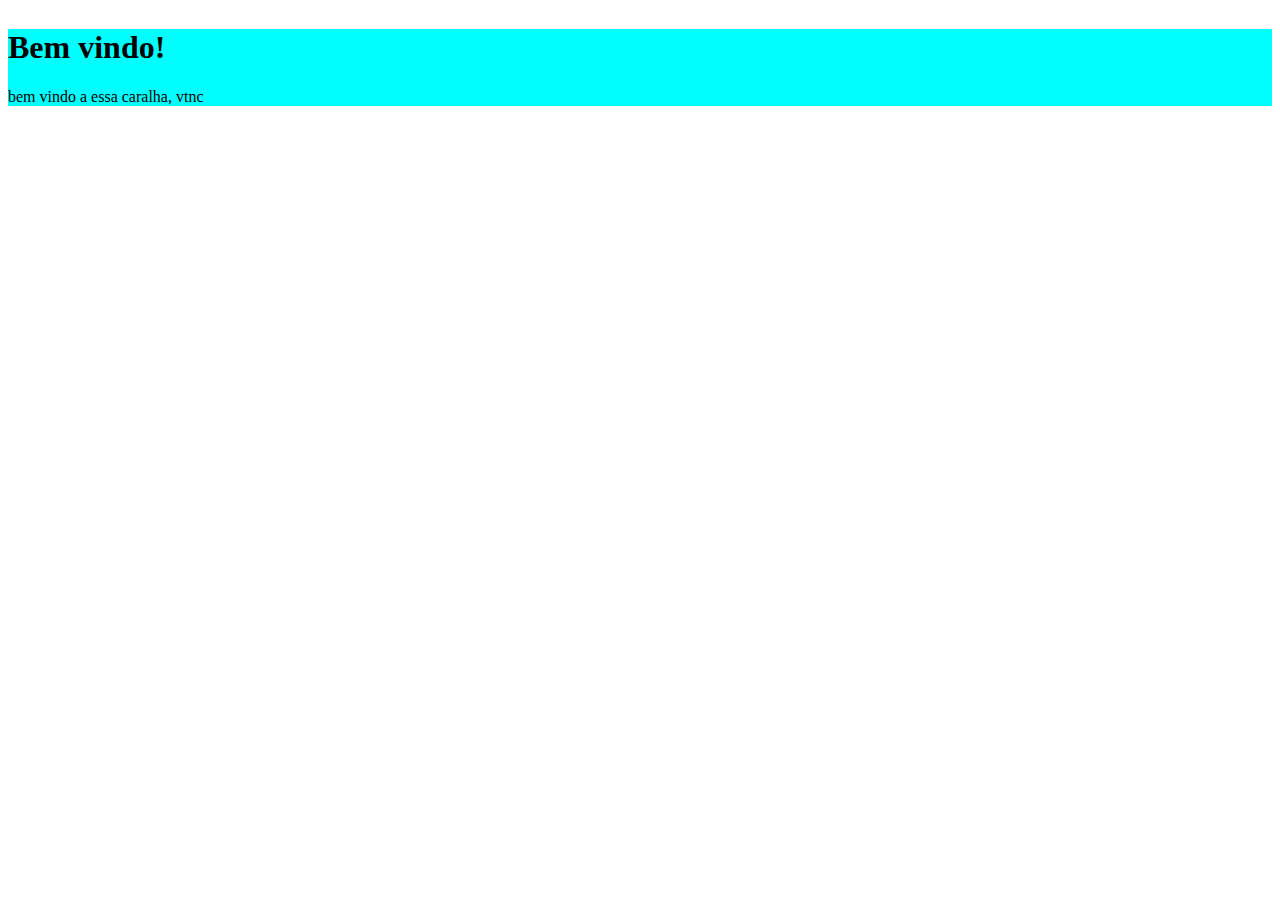
<file: index.html>
<!DOCTYPE html>
<html lang="pt-br">
  <head>
    <!-- Meta tags Obrigatórias -->
    <meta charset="utf-8" />
    <meta
      name="viewport"
      content="width=device-width, initial-scale=1, shrink-to-fit=no"
    />

    <!-- Bootstrap CSS -->
    <link
      rel="stylesheet"
      href="https://stackpath.bootstrapcdn.com/bootstrap/4.1.3/css/bootstrap.min.css"
      integrity="sha384-MCw98/SFnGE8fJT3GXwEOngsV7Zt27NXFoaoApmYm81iuXoPkFOJwJ8ERdknLPMO"
      crossorigin="anonymous"
    />

    <!-- Bootstrap CSS -->
    <link
      rel="stylesheet"
      href="https://stackpath.bootstrapcdn.com/bootstrap/4.1.3/css/bootstrap.min.css"
      integrity="sha384-MCw98/SFnGE8fJT3GXwEOngsV7Zt27NXFoaoApmYm81iuXoPkFOJwJ8ERdknLPMO"
      crossorigin="anonymous"
    />

    <!-- Font Awesome -->
    <link
      rel="stylesheet"
      href="https://use.fontawesome.com/releases/v5.3.1/css/all.css"
      integrity="sha384-mzrmE5qonljUremFsqc01SB46JvROS7bZs3IO2EmfFsd15uHvIt+Y8vEf7N7fWAU"
      crossorigin="anonymous"
    />
    

    <!-- HTML5Shiv -->
    <!--[if lt IE 9]>
      <script src="https://oss.maxcdn.com/html5shiv/3.7.2/html5shiv.min.js"></script>
    <![endif]-->

    <!-- Estilo customizado -->
    <link rel="stylesheet" type="text/css" href="estilo.css" />

    <title>Switch - TESTE</title>
    <link rel="icon" href="imagens/favicon.png" />
  </head>
  <body>

    <div id="saudacoes" class="container">
      <div class="row">
        <div class="col-md-12 d-flex">
          <div class="align-self-center">
            
            <h1 class="display-4 mt-3">Bem vindo!</h1>
            <p>bem vindo a essa caralha, vtnc</p>
            
          </div>
        </div>
      </div>
    </div>

    <div id="saida" class="container">
    <div class="row">
      <div class="col-md-12 d-flex">
        <div class="align-self-center">
          
          <h1 id="msg" class="display-4 mt-3"></h1>
          <p></p>
          
        </div>
      </div>
    </div>
  </div>
    






    <!-- JavaScript (Opcional) -->
    <!-- jQuery primeiro, depois Popper.js, depois Bootstrap JS -->

    <script src="script.js"></script>


    <script
      src="https://code.jquery.com/jquery-3.3.1.slim.min.js"
      integrity="sha384-q8i/X+965DzO0rT7abK41JStQIAqVgRVzpbzo5smXKp4YfRvH+8abtTE1Pi6jizo"
      crossorigin="anonymous"
    ></script>
    <script
      src="https://cdnjs.cloudflare.com/ajax/libs/popper.js/1.14.3/umd/popper.min.js"
      integrity="sha384-ZMP7rVo3mIykV+2+9J3UJ46jBk0WLaUAdn689aCwoqbBJiSnjAK/l8WvCWPIPm49"
      crossorigin="anonymous"
    ></script>
    <script
      src="https://stackpath.bootstrapcdn.com/bootstrap/4.1.3/js/bootstrap.min.js"
      integrity="sha384-ChfqqxuZUCnJSK3+MXmPNIyE6ZbWh2IMqE241rYiqJxyMiZ6OW/JmZQ5stwEULTy"
      crossorigin="anonymous"
    ></script>
  </body>
</html>
</file>
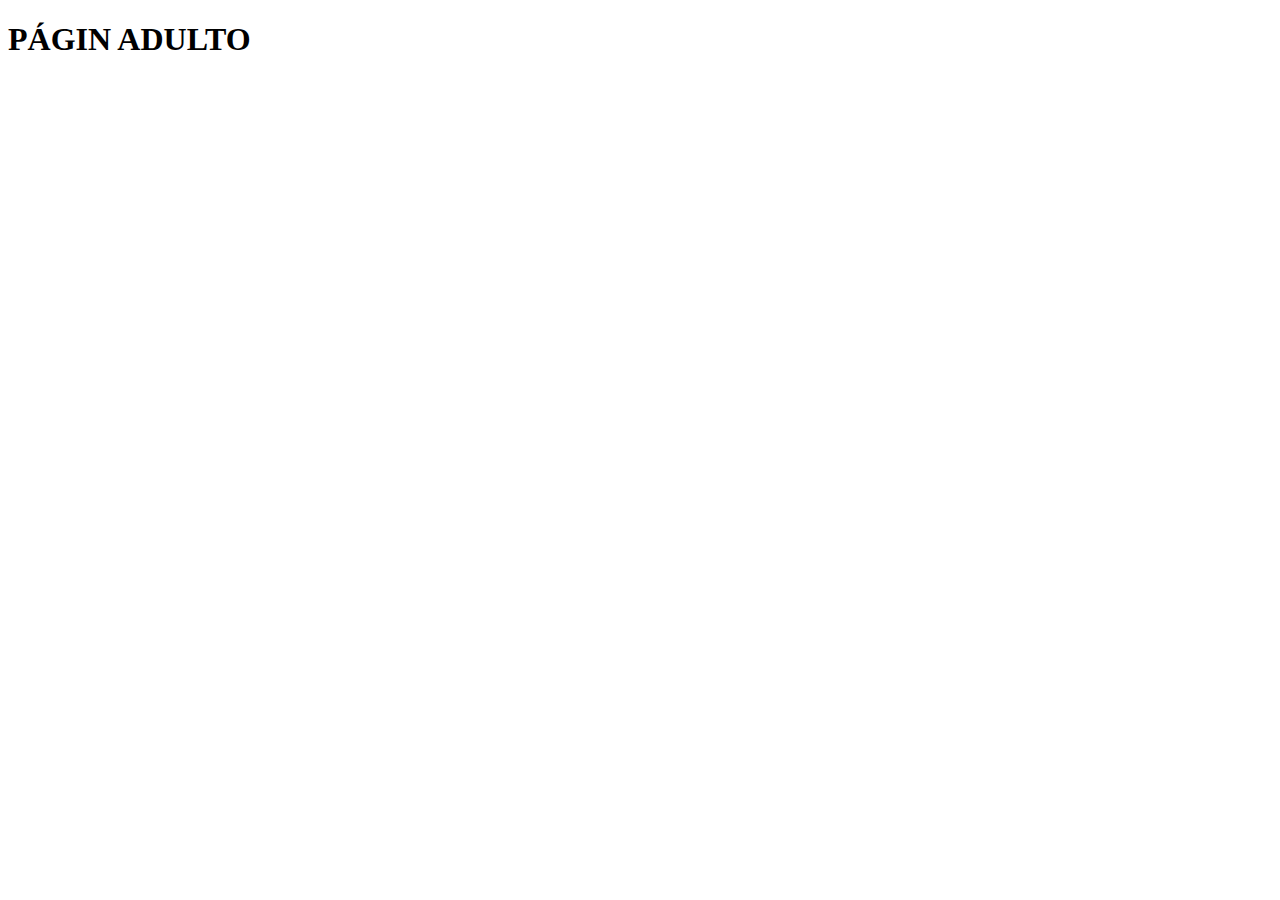
<file: home_adulto.html>
<!DOCTYPE html>
<html lang="en">
<head>
  <meta charset="UTF-8">
  <meta http-equiv="X-UA-Compatible" content="IE=edge">
  <meta name="viewport" content="width=device-width, initial-scale=1.0">
  <title>Document</title>
</head>
<body>
  <h1>PÁGIN ADULTO</h1>
</body>
</html>
</file>
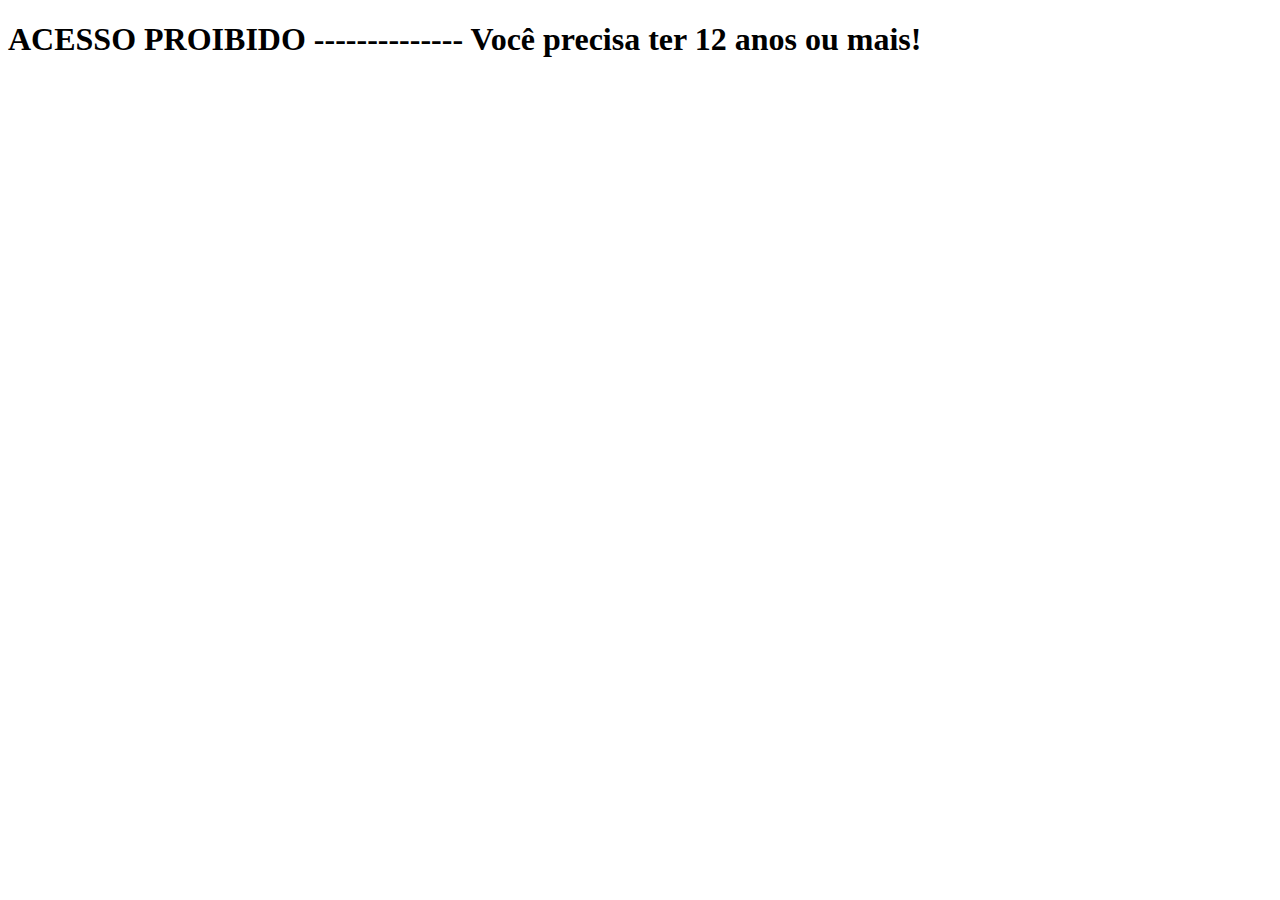
<file: home_default.html>
<!DOCTYPE html>
<html lang="en">
<head>
  <meta charset="UTF-8">
  <meta http-equiv="X-UA-Compatible" content="IE=edge">
  <meta name="viewport" content="width=device-width, initial-scale=1.0">
  <title>Document</title>
</head>
<body>
  <h1>ACESSO PROIBIDO -------------- Você precisa ter 12 anos ou mais!</h1>
  
</body>
</html>
</file>
<file: estilo.css>
html, body, #home{
  height: 100%; /*Irá ocupar 100% da área*/
  overflow-x: hidden; /*Esconde a barra horizontal*/
}

#saudacoes{
  background-color: aqua;
}

#saida{
  background-color: chartreuse;
}

#msg{
  
}
</file>
